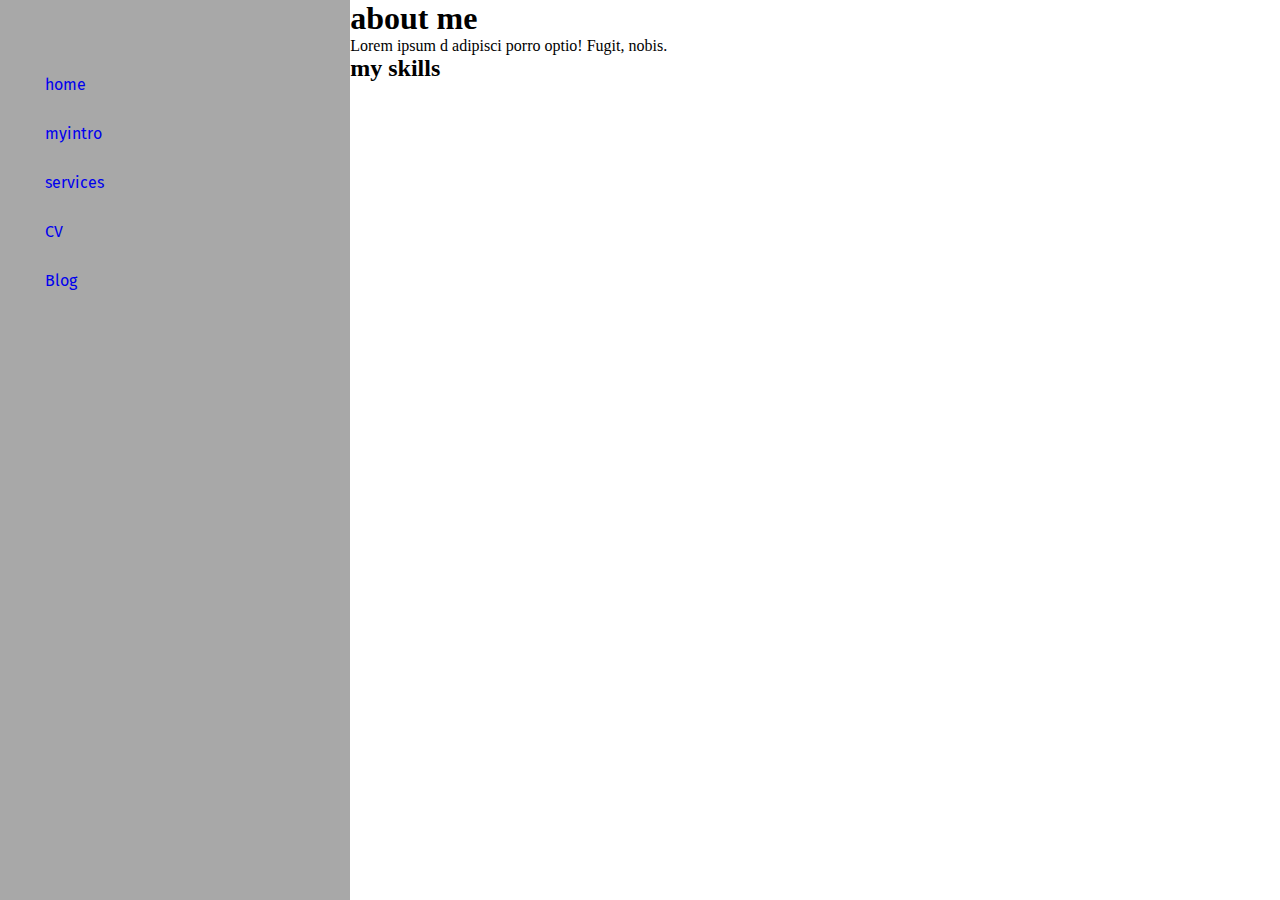
<file: my-info.html>
<!DOCTYPE html>
<html lang="en">
<head>
    <meta charset="UTF-8">
    <meta http-equiv="X-UA-Compatible" content="IE=edge">
    <meta name="viewport" content="width=device-width, initial-scale=1.0">
    <title>Binod Khanal</title>
    <link rel="stylesheet" href="style.css">
</head>
<body>
    
    <div class="container">
    <div class="sidebar">
    <nav>
<ul>
<li><a href="/">home</a></li>
<li><a href="/my-info.html">myintro</a></li>
<li><a href="contact.html">services</a></li>
<li><a href="contact.html">CV</a></li>
<li><a href="contact.html">Blog</a></li>

</ul>

    </nav>
</div>

<div class="main">
    <div class="intro">

        <h1>about me</h1>
        <p>Lorem ipsum d adipisci porro optio! Fugit, nobis.</p>
        <h2>my skills</h2>
        <div class="skillcontainer">
          <div class="skill">
              
          </div>  
            
        </div>
    </div>
    

 </div>
</div>

</body>
</html>
</file>
<file: style.css>
@import url('https://fonts.googleapis.com/css2?family=Fira+Sans:ital,wght@0,500;1,500&display=swap');
@import url('https://fonts.googleapis.com/css2?family=Baskervville&family=BenchNine:wght@300&family=Blinker:wght@400;600&family=Fira+Sans:ital,wght@0,500;1,500&family=Sriracha&display=swap');

*{
    margin:0;
    padding:0;
}

.sidebar{
     background-color:rgba(128, 128, 128, 0.685); 
    width: 434px;
    font-family: 'Fira Sans', sans-serif;
    height: 100vh;
}
.sidebar nav{
    padding: 45px;
    
}
.sidebar nav li{
    list-style: none;
    padding-top: 30px;
    
}
.sidebar nav li a{
    text-decoration: none;
}

.main{
    /* background-color: yellow; */
    width:90vw;
}
.container{
    display:flex;
}
.infocontainer{
/* background-color:blueviolet; */
height:60vh;
width:80vw ;
margin:140px auto;
display: flex;
justify-content:space-around;
}
.devinfo{
    display: flex;
    flex-direction: column;
    justify-content:center;
    font-family: 'Baskervville', serif;
}
.hello{
    font-size:75px;
}
.name{
    font-size:55px;
}
.about{
font-size:45px;
}
.buttons{
    margin-top:25px;

}
.buttons button{
    padding:9px 14px;
    border-radius:5px;
    color:white;
    background-color:rgb(0, 47, 255);
    cursor: pointer;
    

}
.devpic img{
    height: 60vh;
    
}
/* contact.html css backup */
.contactform{
     font-family:'Fira Sans', sans-serif;
     padding: 0 34px;
     padding-top: 100px;
     
}
.contactform h1{
    text-align: ;
    
}
.contactform form div{
    padding: 12px 0;
    display: flex;
    flex-direction: column;
}
.contactform form div input{
    width:20vw;
    border-radius: 4px;
    
}
#emailHelp{
    font-size: 8px;
    color:rgb(32, 83, 99)

}
#form-check{
    flex-direction: row;
}


#form-check input{
width:20px;
margin:3px 0;
}
</file>
